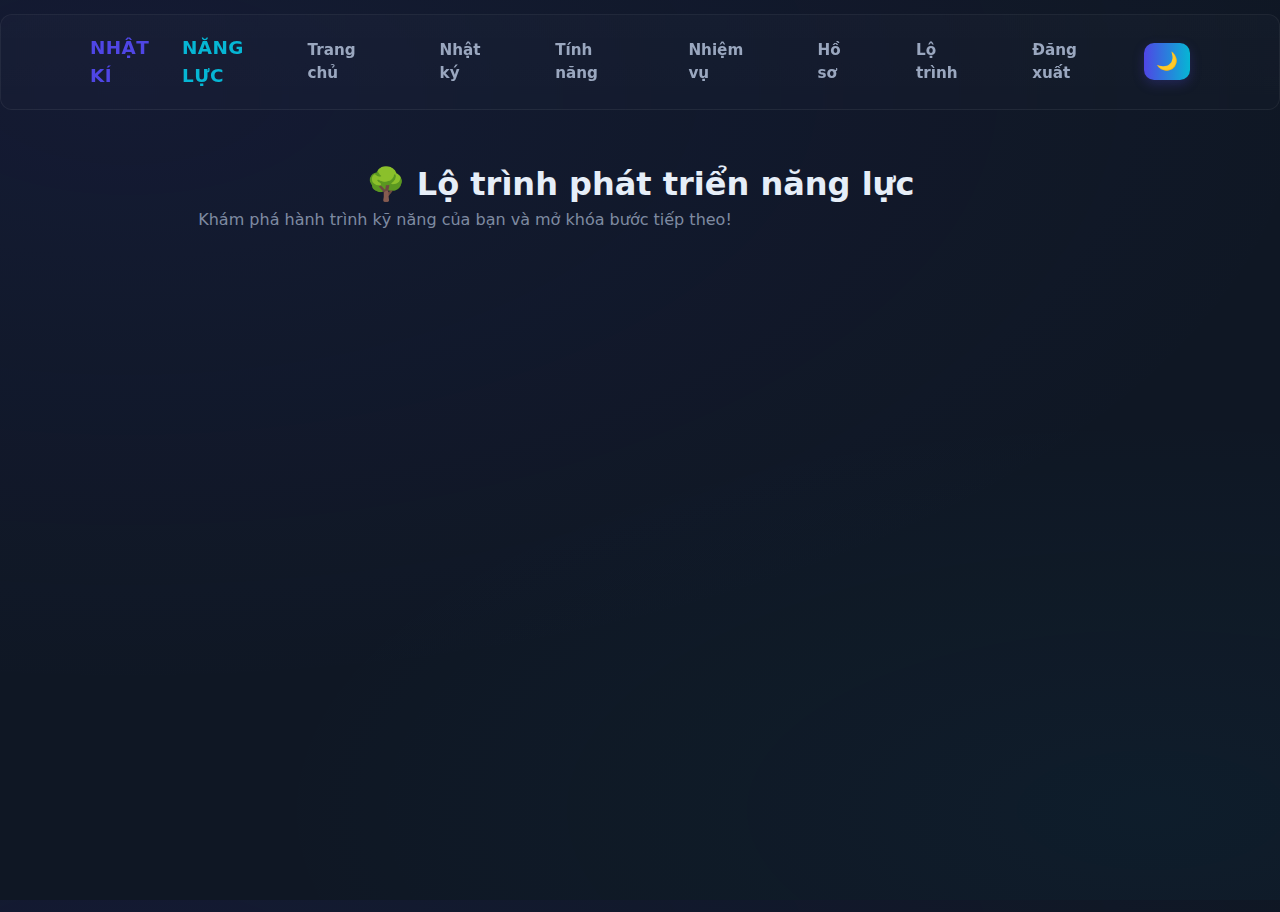
<file: growth.html>
<!doctype html>
<html lang="vi">
<head>
<meta charset="utf-8">
<meta name="viewport" content="width=device-width,initial-scale=1">
<title>Lộ trình năng lực — Nhật ký Năng lực</title>
<link rel="stylesheet" href="style.css">
<style>
  .page { padding: 40px; max-width: 1000px; margin:auto; }
  .lead { opacity: 0.8; margin-bottom: 24px; }
  .tree { display:flex; flex-wrap:wrap; justify-content:center; gap:16px; }
  .node {
    border:1px solid var(--border);
    border-radius:12px;
    padding:16px 20px;
    width:200px;
    background:var(--card);
    cursor:pointer;
    transition:all 0.25s ease;
    text-align:center;
  }
  .node:hover { background:var(--accent); color:white; transform:scale(1.05); }
  .node.locked { opacity:0.4; cursor:not-allowed; }
  .node.unlocked { box-shadow:0 0 10px rgba(79,70,229,0.3); }
  .line { width:2px; background:var(--border); height:40px; margin:auto; }
  #notify { text-align:center; margin-top:20px; font-weight:600; }
</style>
</head>
<body>
  <header class="nav">
    <div class="container nav-inner">
      <a href="index.html" class="brand">NHẬT KÍ<span>NĂNG LỰC</span></a>
      <button id="nav-toggle" class="hamburger" aria-label="Mở menu">☰</button>
      <div class="menu" id="nav-menu">
        <a href="index.html">Trang chủ</a>
        <a href="journal.html">Nhật ký</a>
        <a href="features.html">Tính năng</a>
        <a href="missions.html">Nhiệm vụ</a>
        <a href="profile.html">Hồ sơ</a>
        <a href="growth.html" class="active">Lộ trình</a>
        <a href="login.html" id="logout-btn">Đăng xuất</a>
      </div>
      <button id="theme-toggle" class="theme-toggle-btn" aria-label="Đổi giao diện">🌙</button>
    </div>
  </header>

  <main class="page">
    <h1>🌳 Lộ trình phát triển năng lực</h1>
    <p class="lead">Khám phá hành trình kỹ năng của bạn và mở khóa bước tiếp theo!</p>
    <div class="tree" id="growthTree"></div>
    <p id="notify"></p>
  </main>

  <script type="module">
    import { initializeApp } from "https://www.gstatic.com/firebasejs/12.4.0/firebase-app.js";
    import { getAuth, onAuthStateChanged } from "https://www.gstatic.com/firebasejs/12.4.0/firebase-auth.js";
    import { getFirestore, doc, getDoc } from "https://www.gstatic.com/firebasejs/12.4.0/firebase-firestore.js";
    import { markMissionDone } from "missionsTracker.js"; // liên kết nhiệm vụ

    const firebaseConfig = {
      apiKey: "AIzaSyCtp4izpF1GCH2qWpeLtZOdk33A_iNKzqg",
      authDomain: "nknl-d7b54.firebaseapp.com",
      projectId: "nknl-d7b54",
    };
    const app = initializeApp(firebaseConfig);
    const auth = getAuth(app);
    const db = getFirestore(app);

    const growthTree = document.getElementById("growthTree");
    const notify = document.getElementById("notify");

    const skillPath = [
      { id: 1, title: "Bắt đầu hành trình 🌱", xp: 0 },
      { id: 2, title: "Rèn luyện phản chiếu 💬", xp: 50 },
      { id: 3, title: "Phát triển cảm xúc ❤️", xp: 100 },
      { id: 4, title: "Lãnh đạo bản thân 🌟", xp: 200 },
    ];

    function renderTree(xp) {
      growthTree.innerHTML = "";
      skillPath.forEach((s) => {
        const node = document.createElement("div");
        const unlocked = xp >= s.xp;
        node.className = `node ${unlocked ? "unlocked" : "locked"}`;
        node.innerHTML = `
          <div>${s.title}</div>
          <small>${unlocked ? "✅ Hoàn thành" : "🔒 Cần " + s.xp + " XP"}</small>
        `;
        if (unlocked) {
          node.addEventListener("click", async () => {
            await markMissionDone("growth_" + s.id);
            notify.textContent = `🎯 Bạn vừa mở khóa: ${s.title}!`;
            setTimeout(() => (notify.textContent = ""), 3000);
          });
        }
        growthTree.appendChild(node);
      });
    }

    // Lấy XP hiện tại
    onAuthStateChanged(auth, async (user) => {
      let xp = Number(localStorage.getItem("missions_xp_local") || 0);
      if (user) {
        const docRef = doc(db, "users", user.uid);
        const snap = await getDoc(docRef);
        xp = snap.exists() ? snap.data().xp || xp : xp;
      }
      renderTree(xp);
    });

    // 🌙 Giao diện sáng/tối
    const themeToggle = document.getElementById("theme-toggle");
    let currentTheme = localStorage.getItem("theme") || "dark";
    const applyTheme = (theme) => {
      if (theme === "light") {
        document.documentElement.setAttribute("data-theme", "light");
      } else {
        document.documentElement.removeAttribute("data-theme");
      }
    };
    applyTheme(currentTheme);
    themeToggle.textContent = currentTheme === "light" ? "🌞" : "🌙";
    themeToggle.addEventListener("click", () => {
      currentTheme = currentTheme === "light" ? "dark" : "light";
      applyTheme(currentTheme);
      localStorage.setItem("theme", currentTheme);
      themeToggle.textContent = currentTheme === "light" ? "🌞" : "🌙";
    });

    // 📱 Navbar mobile toggle
    const navToggle = document.getElementById("nav-toggle");
    const navMenu = document.getElementById("nav-menu");
    navToggle.addEventListener("click", () => {
      navMenu.classList.toggle("mobile-open");
    });
    document.addEventListener("click", (e) => {
      if (!navMenu.contains(e.target) && !navToggle.contains(e.target)) {
        navMenu.classList.remove("mobile-open");
      }
    });
    import { markMissionDone } from "./missionsTracker.js";

document.getElementById("finishLearning")?.addEventListener("click", async () => {
  const learned = Number(localStorage.getItem("words_learned") || 0);
  if (learned < 20) return alert("Bạn cần học đủ 20 từ mới để hoàn thành nhiệm vụ!");
  await markMissionDone("m3");
  console.log("✅ Đã đánh dấu hoàn thành nhiệm vụ: Học 20 từ mới (m3)");
});

  </script>
</body>
</html>
</file>
<file: style.css>
body {
  font-family: 'Poppins', sans-serif;
  background: #f6f8fb;
  margin: 0;
  color: #333;
}

.nav {
  background: #4f46e5;
  color: white;
  padding: 10px 0;
}
.nav-inner {
  display: flex;
  justify-content: space-between;
  align-items: center;
  width: 90%;
  margin: auto;
}
.brand {
  font-size: 1.5em;
  font-weight: bold;
  text-decoration: none;
  color: white;
}
.brand span {
  color: #ffd54f;
}
.menu a {
  color: white;
  margin: 0 10px;
  text-decoration: none;
  transition: 0.3s;
}
.menu a:hover {
  color: #ffd54f;
}

.page {
  padding: 40px 20px;
  text-align: center;
}
.hero h1 {
  font-size: 2.5em;
  margin-bottom: 10px;
}
.btn, .btn-primary, .btn-secondary {
  background: #4f46e5;
  color: white;
  border: none;
  padding: 10px 20px;
  margin: 10px;
  border-radius: 8px;
  cursor: pointer;
  font-size: 1em;
  transition: 0.3s;
}
.btn:hover, .btn-primary:hover, .btn-secondary:hover {
  background: #3730a3;
}

.auth-page {
  display: flex;
  height: 100vh;
  justify-content: center;
  align-items: center;
}
.auth-box {
  background: white;
  padding: 30px;
  border-radius: 12px;
  box-shadow: 0 4px 12px rgba(0,0,0,0.1);
  text-align: center;
  width: 300px;
}
.auth-box input {
  display: block;
  width: 100%;
  margin: 10px 0;
  padding: 10px;
  border-radius: 6px;
  border: 1px solid #ccc;
}

.footer {
  text-align: center;
  padding: 20px;
  background: #4f46e5;
  color: white;
}
.ai-loading {
  display: flex;
  flex-direction: column;
  align-items: center;
  gap: 10px;
  color: var(--accent);
  margin-top: 15px;
}
.spinner {
  width: 36px;
  height: 36px;
  border: 4px solid rgba(99,102,241,0.3);
  border-top-color: rgba(99,102,241,1);
  border-radius: 50%;
  animation: spin 1s linear infinite;
}
@keyframes spin {
  to { transform: rotate(360deg); }
}
/* style.css — refreshed */
/* Google font */
@import url('https://fonts.googleapis.com/css2?family=Inter:wght@300;400;600;700;800&display=swap');

:root{
  --bg:#0f1724;
  --surface:#0b1220;
  --card: linear-gradient(180deg, rgba(255,255,255,0.03), rgba(255,255,255,0.01));
  --glass: rgba(255,255,255,0.03);
  --muted: #9aa7bf;
  --text:#e6eef8;
  --accent:#4f46e5;
  --accent-2:#06b6d4;
  --success:#10b981;
  --danger:#ef4444;
  --border: rgba(255,255,255,0.06);
  --radius:14px;
}

/* Light mode via data-theme="light" */
[data-theme="light"]{
  --bg: #f7f9fc;
  --surface: #ffffff;
  --card: linear-gradient(180deg,#ffffff,#fbfdff);
  --glass: rgba(15,23,42,0.02);
  --muted: #556072;
  --text: #0b1220;
  --accent: #2563eb;
  --accent-2:#06b6d4;
  --success:#059669;
  --danger:#dc2626;
  --border: rgba(11,17,32,0.06);
}

/* Reset */
*{box-sizing:border-box;margin:0;padding:0}
html,body{height:100%}
body{
  font-family: 'Inter', system-ui, -apple-system, "Segoe UI", Roboto, "Helvetica Neue", Arial;
  background: radial-gradient(1200px 600px at 10% 10%, rgba(79,70,229,0.08), transparent),
              radial-gradient(900px 400px at 90% 90%, rgba(6,182,212,0.04), transparent),
              var(--bg);
  color:var(--text);
  -webkit-font-smoothing:antialiased;
  -moz-osx-font-smoothing:grayscale;
  line-height:1.5;
  padding-bottom:60px;
}

/* Container */
.container{
  width:92%;
  max-width:1100px;
  margin:0 auto;
}

/* NAV */
.nav{
  position:sticky; top:14px; z-index:80;
  backdrop-filter: blur(6px);
  background: linear-gradient(180deg, rgba(255,255,255,0.02), rgba(255,255,255,0.01));
  border: 1px solid var(--border);
  border-radius: 12px;
  margin: 12px auto;
}
.nav-inner{
  display:flex; align-items:center; justify-content:space-between;
  padding:10px 18px;
}
.brand{
  text-decoration:none; font-weight:800; letter-spacing:0.4px;
  color:var(--accent); font-size:1.15rem;
  display:flex; gap:8px; align-items:center;
}
.brand span{ color: var(--accent-2); font-weight:700; }
.menu{ display:flex; gap:14px; align-items:center; }
.menu a{
  text-decoration:none; color:var(--muted); padding:8px 10px; border-radius:8px;
  font-weight:600; font-size:0.95rem;
  transition: all .18s ease;
}
.menu a:hover{ color:var(--text); background:var(--glass); transform:translateY(-2px) }
.toggle{
  background:transparent; border:1px solid transparent; color:var(--muted);
  padding:8px 10px; border-radius:10px; cursor:pointer; font-size:1.05rem;
}

/* HERO */
.hero-outer{ padding:38px 0 18px; }
.hero{ display:grid; grid-template-columns: 1fr 420px; gap:28px; align-items:center; }
.hero-left h1{ font-size:2.05rem; margin-bottom:8px; letter-spacing:-0.6px; }
.lead{ color:var(--muted); font-size:1rem; margin-bottom:18px; max-width:56ch; }
.actions{ display:flex; gap:12px; margin-bottom:18px; }
.btn{
  background:linear-gradient(90deg,var(--accent),var(--accent-2));
  color:white; padding:10px 16px; border-radius:12px; text-decoration:none; font-weight:700;
  box-shadow: 0 6px 18px rgba(79,70,229,0.12);
  transition: transform .16s ease, box-shadow .16s ease;
}
.btn:hover{ transform:translateY(-4px); box-shadow: 0 12px 30px rgba(79,70,229,0.14) }
.btn.ghost{
  background:transparent; border:1px solid var(--border); color:var(--text);
  box-shadow:none;
}
.cards{ display:grid; grid-template-columns: repeat(3,1fr); gap:12px; margin-top:18px; }
.card{
  background:var(--card); border-radius:12px; padding:14px; border:1px solid var(--border);
  transition: transform .14s ease, box-shadow .14s ease;
}
.card:hover{ transform:translateY(-6px); box-shadow:0 14px 30px rgba(2,6,23,0.12) }

/* mock device */
.mock{ border-radius:14px; overflow:hidden; border:1px solid var(--border); background: linear-gradient(180deg, rgba(255,255,255,0.01), rgba(255,255,255,0.005)); }
.mock-header{ padding:12px 14px; font-weight:700; background:rgba(0,0,0,0.03); color:var(--muted) }
.mock-body{ padding:28px; min-height:240px; display:flex; align-items:center; justify-content:center; color:var(--muted) }
.mock-footer{ padding:12px; display:flex; justify-content:center; gap:8px }

/* Showcase tiles */
.showcase{ padding:22px 0; }
.grid-4{ display:grid; grid-template-columns: repeat(4,1fr); gap:12px; margin-top:14px; }
.tile{ background:linear-gradient(180deg, rgba(255,255,255,0.02), transparent); padding:16px; border-radius:12px; border:1px solid var(--border); color:var(--muted); text-align:center; font-weight:600 }

/* Forms & components */
.card, .journal form, .contact-form, .about-section, .feature-card{
  background:var(--card); border-radius:12px; border:1px solid var(--border);
}
.journal form, .contact-form{ padding:18px; }
label{ display:block; font-weight:700; margin:10px 0 6px; color:var(--muted); font-size:0.95rem }
input[type="text"], input[type="date"], input[type="number"], input[type="email"], textarea{
  width:100%; padding:12px 14px; border-radius:10px; border:1px solid rgba(0,0,0,0);
  background: linear-gradient(180deg, rgba(255,255,255,0.02), rgba(255,255,255,0.01));
  color:var(--text); outline:none; box-shadow: inset 0 1px 0 rgba(255,255,255,0.02);
  transition: box-shadow .12s ease, transform .08s ease;
}
input:focus, textarea:focus{ box-shadow: 0 8px 22px rgba(2,6,23,0.12); transform:translateY(-2px) }
textarea{ min-height:110px; resize:vertical; }

/* list */
.log-list ul{ list-style:none; margin-top:12px; }
.log-list li{ padding:12px; border-radius:10px; border:1px solid var(--border); margin-bottom:8px; background: linear-gradient(180deg, rgba(255,255,255,0.015), transparent) }

/* chart */
.chart-area{ margin-top:18px; }
#progressChart{ width:100%; height:320px; display:block; border-radius:10px }

/* contact success */
.success-message{ padding:12px; border-radius:10px; background: linear-gradient(90deg, rgba(16,185,129,0.12), rgba(16,185,129,0.05)); color:var(--success); font-weight:700; margin-top:12px }

/* footer */
.footer{ margin-top:28px; text-align:center; color:var(--muted); padding:22px 0 }

/* small screens */
@media (max-width: 980px){
  .hero{ grid-template-columns: 1fr; }
  .cards{ grid-template-columns: 1fr; }
  .grid-4{ grid-template-columns: repeat(2,1fr) }
  .menu{ display:none } /* keep nav simple; you can add hamburger later */
  .nav{ padding:8px }
}

/* very small */
@media (max-width: 480px){
  .grid-4{ grid-template-columns: 1fr }
  .hero-left h1{ font-size:1.6rem }
  .actions{ flex-direction:column; align-items:stretch }
}
/* 🌟 FEATURE SECTION */
.features-section {
  padding: 80px 0;
  background: radial-gradient(1200px 600px at 10% 10%, rgba(79,70,229,0.08), transparent),
              radial-gradient(900px 400px at 90% 90%, rgba(6,182,212,0.05), transparent),
              var(--bg);
  color: var(--text);
}

.features-title {
  text-align: center;
  font-size: 2rem;
  font-weight: 800;
  letter-spacing: -0.5px;
  margin-bottom: 40px;
  background: linear-gradient(90deg, #4f46e5, #06b6d4);
  -webkit-background-clip: text;
  -webkit-text-fill-color: transparent;
  position: relative;
  overflow: hidden;
}

/* 🔥 light sweep animation over title */
.features-title::after {
  content: "";
  position: absolute;
  top: 0; left: -75%;
  width: 50%; height: 100%;
  background: linear-gradient(120deg, transparent, rgba(255,255,255,0.7), transparent);
  transform: skewX(-25deg);
  animation: sweep 3.5s infinite;
}
@keyframes sweep {
  0% { left: -75%; }
  50% { left: 125%; }
  100% { left: 125%; }
}

/* 🧊 Grid layout */
.features-grid {
  display: grid;
  grid-template-columns: repeat(auto-fit, minmax(340px, 1fr));
  gap: 18px;
}

/* ✨ Each feature */
.feature-item {
  display: flex;
  align-items: flex-start;
  gap: 16px;
  padding: 18px 20px;
  background: linear-gradient(180deg, rgba(255,255,255,0.04), rgba(255,255,255,0.01));
  border: 1px solid rgba(255,255,255,0.08);
  border-radius: 14px;
  backdrop-filter: blur(8px);
  transition: all 0.25s ease;
  position: relative;
  overflow: hidden;
}

/* light line sweep hover */
.feature-item::before {
  content: "";
  position: absolute;
  top: 0; left: -100%;
  width: 60%; height: 100%;
  background: linear-gradient(120deg, transparent, rgba(255,255,255,0.12), transparent);
  transform: skewX(-25deg);
  transition: all 0.6s ease;
}
.feature-item:hover::before {
  left: 120%;
}

/* hover glow */
.feature-item:hover {
  transform: translateY(-4px);
  box-shadow: 0 10px 28px rgba(79,70,229,0.15);
  border-color: rgba(79,70,229,0.25);
}

/* emoji style */
.feature-item .emoji {
  font-size: 1.8rem;
  flex-shrink: 0;
  filter: drop-shadow(0 2px 4px rgba(255,255,255,0.15));
}

/* title + description */
.feature-item h3 {
  font-size: 1.15rem;
  font-weight: 700;
  margin-bottom: 6px;
  color: var(--text);
}
.feature-item p {
  color: var(--muted);
  font-size: 0.95rem;
  line-height: 1.4;
}

/* button */
.demo-btn {
  text-align: center;
  margin-top: 40px;
}
.btn-demo {
  display: inline-block;
  padding: 12px 26px;
  font-weight: 700;
  color: #fff;
  border-radius: 12px;
  text-decoration: none;
  background: linear-gradient(90deg, #4f46e5, #06b6d4);
  box-shadow: 0 6px 18px rgba(79,70,229,0.25);
  transition: all 0.25s ease;
}
.btn-demo:hover {
  transform: translateY(-4px);
  box-shadow: 0 12px 28px rgba(6,182,212,0.35);
}

/* responsive */
@media (max-width: 600px) {
  .feature-item {
    flex-direction: column;
    text-align: center;
  }
  .feature-item .emoji {
    margin-bottom: 8px;
  }
}
/* 🌙 ABOUT SECTION */
.about-section {
  padding: 80px 0;
  background: var(--surface);
  color: var(--text);
  position: relative;
  overflow: hidden;
}

/* Light sweep background subtle animation */
.about-section::before {
  content: "";
  position: absolute;
  top: -10%; left: -20%;
  width: 150%; height: 120%;
  background: radial-gradient(1000px 400px at 20% 20%, rgba(79,70,229,0.05), transparent),
              radial-gradient(900px 300px at 80% 90%, rgba(6,182,212,0.05), transparent);
  z-index: 0;
}

/* Title */
.about-title {
  position: relative;
  font-size: 2rem;
  font-weight: 800;
  text-align: center;
  margin-bottom: 24px;
  background: linear-gradient(90deg, #4f46e5, #06b6d4);
  -webkit-background-clip: text;
  -webkit-text-fill-color: transparent;
}
.about-title span {
  font-weight: 800;
}

/* Description paragraph */
.about-intro {
  max-width: 720px;
  margin: 0 auto 40px;
  text-align: center;
  color: var(--muted);
  font-size: 1.05rem;
  line-height: 1.6;
}

/* Cards */
.about-cards {
  display: flex;
  flex-direction: column;
  gap: 14px;
  max-width: 850px;
  margin: 0 auto;
  z-index: 2;
  position: relative;
}

.about-card {
  display: flex;
  align-items: flex-start;
  gap: 14px;
  padding: 18px 22px;
  background: linear-gradient(180deg, rgba(255,255,255,0.04), rgba(255,255,255,0.02));
  border: 1px solid rgba(255,255,255,0.08);
  border-radius: 14px;
  backdrop-filter: blur(8px);
  transition: all 0.25s ease;
  position: relative;
  overflow: hidden;
}

/* Light sweep on hover */
.about-card::before {
  content: "";
  position: absolute;
  top: 0; left: -120%;
  width: 60%; height: 100%;
  background: linear-gradient(120deg, transparent, rgba(255,255,255,0.15), transparent);
  transform: skewX(-25deg);
  transition: all 0.6s ease;
}
.about-card:hover::before {
  left: 130%;
}

/* Hover effect */
.about-card:hover {
  transform: translateY(-4px);
  border-color: rgba(79,70,229,0.25);
  box-shadow: 0 10px 26px rgba(79,70,229,0.15);
}

/* Icon */
.about-card .icon {
  font-size: 1.8rem;
  flex-shrink: 0;
  filter: drop-shadow(0 2px 4px rgba(255,255,255,0.12));
}

/* Text */
.about-card h3 {
  font-size: 1.1rem;
  font-weight: 700;
  color: var(--text);
  margin-bottom: 6px;
}
.about-card p {
  color: var(--muted);
  font-size: 0.95rem;
  line-height: 1.45;
}

/* Button (reuse demo button style) */
.demo-btn {
  text-align: center;
  margin-top: 36px;
}
.btn-demo {
  display: inline-block;
  padding: 12px 26px;
  font-weight: 700;
  color: #fff;
  border-radius: 12px;
  text-decoration: none;
  background: linear-gradient(90deg, #4f46e5, #06b6d4);
  box-shadow: 0 6px 18px rgba(79,70,229,0.25);
  transition: all 0.25s ease;
}
.btn-demo:hover {
  transform: translateY(-4px);
  box-shadow: 0 12px 28px rgba(6,182,212,0.35);
}

/* Responsive */
@media (max-width: 680px) {
  .about-card {
    flex-direction: column;
    text-align: center;
  }
  .about-card .icon {
    margin-bottom: 6px;
  }
}
/* 🌗 Hiệu ứng chuyển mượt khi đổi theme */
html, body, * {
  transition: background-color 0.4s ease, color 0.4s ease, border-color 0.4s ease;
}

/* 🌙 Nút toggle theme */
.theme-toggle-btn {
  background: linear-gradient(90deg, var(--accent), var(--accent-2));
  border: none;
  color: #fff;
  font-size: 1.1rem;
  border-radius: 10px;
  cursor: pointer;
  padding: 8px 12px;
  margin-left: 10px;
  box-shadow: 0 4px 12px rgba(79,70,229,0.25);
  transition: transform 0.2s ease, box-shadow 0.3s ease;
}
.theme-toggle-btn:hover {
  transform: translateY(-3px);
  box-shadow: 0 8px 18px rgba(6,182,212,0.35);
}

/* 🌞 Light mode màu sáng hơn */
[data-theme="light"] {
  --bg: #f8fafc;
  --surface: #ffffff;
  --card: linear-gradient(180deg, #ffffff, #f2f6fc);
  --glass: rgba(0,0,0,0.02);
  --muted: #556072;
  --text: #0b1220;
  --accent: #2563eb;
  --accent-2: #06b6d4;
  --success: #059669;
  --danger: #dc2626;
  --border: rgba(11,17,32,0.06);
}
/* Trong style.css, thêm vào sau phần responsive */

/* Khi màn hình nhỏ (ví dụ < 980px), hiển thị nút hamburger */
@media (max-width: 980px) {
  .menu {
    display: none; /* ẩn menu mặc định */
  }
  .nav .hamburger {
    display: block;
    cursor: pointer;
    font-size: 1.4rem;
    color: var(--muted);
    padding: 8px;
  }
  .menu.mobile-open {
    display: flex;
    flex-direction: column;
    position: absolute;
    top: 100%;
    left: 0;
    right: 0;
    background: var(--surface);
    border-top: 1px solid var(--border);
    padding: 12px 0;
    z-index: 200;
  }
  .menu.mobile-open a {
    padding: 12px 18px;
  }
}

/* Ẩn hamburger trên màn lớn */
.nav .hamburger {
  display: none;
}

.btn, .btn-primary, .btn-secondary {
  background: #4f46e5;
  color: white;
  border: none;
  padding: 10px 20px;
  margin: 10px;
  border-radius: 8px;
  cursor: pointer;
  font-size: 1em;
  transition: 0.3s;
}
.btn:hover, .btn-primary:hover, .btn-secondary:hover {
  background: #3730a3;
}

.auth-page {
  display: flex;
  height: 100vh;
  justify-content: center;
  align-items: center;
}
.auth-box {
  background: white;
  padding: 30px;
  border-radius: 12px;
  box-shadow: 0 4px 12px rgba(0,0,0,0.1);
  text-align: center;
  width: 300px;
}
.auth-box input {
  display: block;
  width: 100%;
  margin: 10px 0;
  padding: 10px;
  border-radius: 6px;
  border: 1px solid #ccc;
}

.footer {
  text-align: center;
  padding: 20px;
  background: #4f46e5;
  color: white;
}
/* CSS thêm */
.menu.mobile-open {
  display: flex;
  flex-direction: column;
  position: absolute;
  top: 100%;
  left: 0;
  right: 0;
  background: var(--surface);
  border-top: 1px solid var(--border);
  padding: 12px 0;
  z-index: 200;
}

.menu.mobile-open a {
  padding: 12px 18px;
}

/* Ẩn menu bình thường trên mobile */
@media (max-width: 980px) {
  .menu {
    display: none;
  }
  .menu.mobile-open {
    /* hiển thị khi mở */
  }
  .nav .hamburger {
    display: block;
    cursor: pointer;
    font-size: 1.4rem;
    color: var(--muted);
    padding: 8px;
  }
}
.ai-box {
  margin-top: 20px;
  padding: 15px;
  border-radius: 12px;
  background: var(--card-bg, #1e1e2f);
  color: var(--text, #fff);
  box-shadow: 0 2px 8px rgba(0,0,0,0.3);
  text-align: left;
}

.ai-box h3 {
  margin-bottom: 10px;
  color: #4f46e5;
}

.btn-ai {
  background: #6366f1;
  color: white;
  border: none;
  padding: 8px 16px;
  border-radius: 8px;
  cursor: pointer;
  margin-top: 10px;
  transition: 0.2s;
}

.btn-ai:hover {
  background: #4f46e5;
}

.btn {
  background: #4f46e5;
  color: white;
  border: none;
  padding: 8px 16px;
  border-radius: 8px;
  cursor: pointer;
  transition: background 0.3s;
}
.btn:hover {
  background: #6366f1;
}
.ai-box {
  background: #1e293b;
  color: #f8fafc;
  padding: 12px;
  border-radius: 12px;
  margin-top: 10px;
  font-size: 0.95rem;
}
/* 🎯 Tối ưu logo trong thanh điều hướng */
.nav-inner {
  display: flex;
  justify-content: space-between;
  align-items: center;
  width: 92%;
  margin: auto;
  padding: 6px 0;
}
</file>
